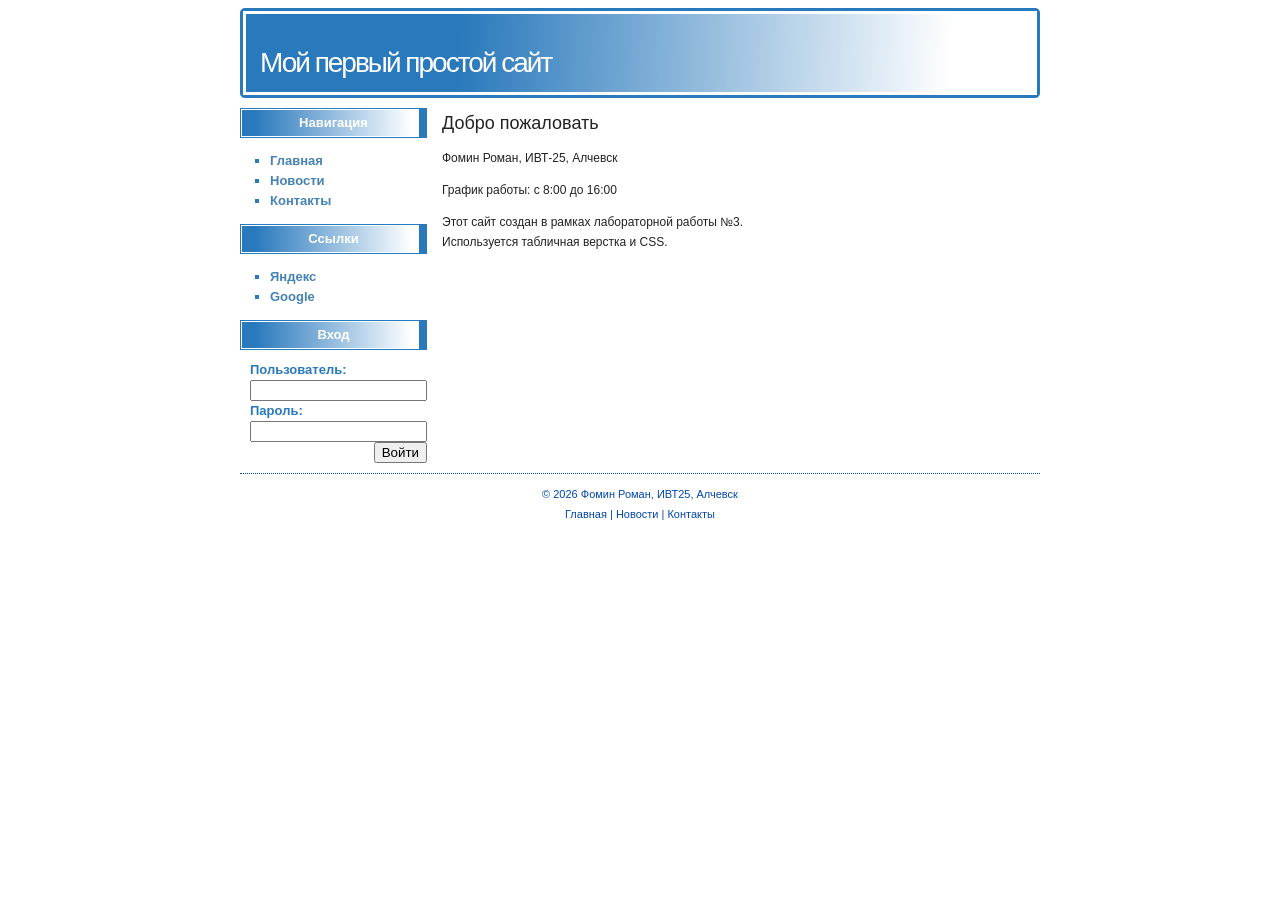
<file: index.html>
<!DOCTYPE html>
<html>
<head>
    <meta name="author" content="Фомин Роман ИВТ25">
    <meta name="keywords" content="Алчевск, сайт, лабораторная, компоновка">
    <meta name="description" content="Мой первый простой сайт с табличной версткой">
    <meta http-equiv="content-type" content="text/html; charset=utf-8">
    <title>Мой первый простой сайт</title>
    <link rel="stylesheet" type="text/css" href="styles/style.css">
</head>
<body>

<table id="main" align="center" cellspacing="0" cellpadding="0">
    <tr>
        <td colspan="2" id="header">
            <h1><a href="index.html">Мой первый простой сайт</a></h1>
        </td>
    </tr>
    <tr>
        <td id="left" valign="top">
            <h2>Навигация</h2>
            <ul>
                <li><a href="index.html">Главная</a></li>
                <li><a href="news.html">Новости</a></li>
                <li><a href="contacts.html">Контакты</a></li>
            </ul>
            <h2>Ссылки</h2>
            <ul>
                <li><a href="http://yandex.ua" target="_blank">Яндекс</a></li>
                <li><a href="http://google.com.ua" target="_blank">Google</a></li>
            </ul>
            <h2>Вход</h2>
            <form action="index.html" method="post">
                Пользователь:
                <div align="right"><input name="login" type="text"></div>
                Пароль:
                <div align="right"><input name="pwd" type="password"></div>
                <div align="right"><input name="ok" type="submit" value="Войти"></div>
            </form>
        </td>
        <td id="content" valign="top">
            <h2>Добро пожаловать</h2>
            <p>Фомин Роман, ИВТ-25, Алчевск</p>
            <p>График работы: с 8:00 до 16:00</p>
            <p>Этот сайт создан в рамках лабораторной работы №3.<br>Используется табличная верстка и CSS.</p>
        </td>
    </tr>
    <tr>
        <td colspan="2" id="footer">
            &copy; 2026 Фомин Роман, ИВТ25, Алчевск<br>
            <a href="index.html">Главная</a> | <a href="news.html">Новости</a> | <a href="contacts.html">Контакты</a>
        </td>
    </tr>
</table>

</body>
</html>
</file>
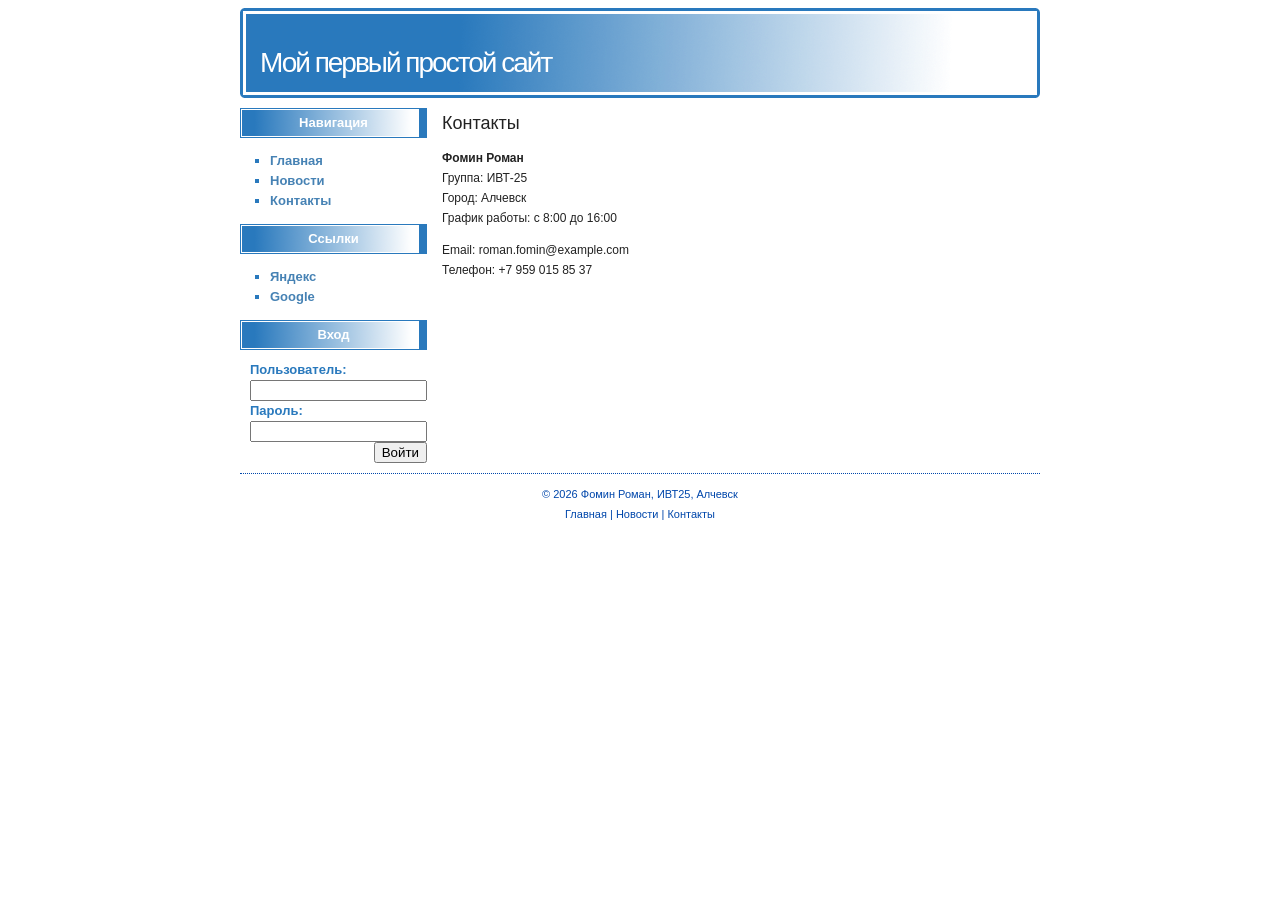
<file: contacts.html>
<!DOCTYPE html>
<html>
<head>
    <meta name="author" content="Фомин Роман ИВТ25">
    <meta name="keywords" content="контакты, Алчевск, email">
    <meta name="description" content="Контактная информация">
    <meta http-equiv="content-type" content="text/html; charset=utf-8">
    <title>Контакты - Мой первый простой сайт</title>
    <link rel="stylesheet" type="text/css" href="styles/style.css">
</head>
<body>

<table id="main" align="center" cellspacing="0" cellpadding="0">
    <tr>
        <td colspan="2" id="header">
            <h1><a href="index.html">Мой первый простой сайт</a></h1>
        </td>
    </tr>
    <tr>
        <td id="left" valign="top">
            <h2>Навигация</h2>
            <ul>
                <li><a href="index.html">Главная</a></li>
                <li><a href="news.html">Новости</a></li>
                <li><a href="contacts.html">Контакты</a></li>
            </ul>
            <h2>Ссылки</h2>
            <ul>
                <li><a href="http://yandex.ua" target="_blank">Яндекс</a></li>
                <li><a href="http://google.com.ua" target="_blank">Google</a></li>
            </ul>
            <h2>Вход</h2>
            <form action="index.html" method="post">
                Пользователь:
                <div align="right"><input name="login" type="text"></div>
                Пароль:
                <div align="right"><input name="pwd" type="password"></div>
                <div align="right"><input name="ok" type="submit" value="Войти"></div>
            </form>
        </td>
        <td id="content" valign="top">
            <h2>Контакты</h2>
            <p><strong>Фомин Роман</strong><br>
            Группа: ИВТ-25<br>
            Город: Алчевск<br>
            График работы: с 8:00 до 16:00</p>
            <p>Email: roman.fomin@example.com<br>
            Телефон: +7 959 015 85 37</p>
        </span
    </tr>
    <tr>
        <td colspan="2" id="footer">
            &copy; 2026 Фомин Роман, ИВТ25, Алчевск<br>
            <a href="index.html">Главная</a> | <a href="news.html">Новости</a> | <a href="contacts.html">Контакты</a>
        </span
    </tr>
</table>

</body>
</html>
</file>
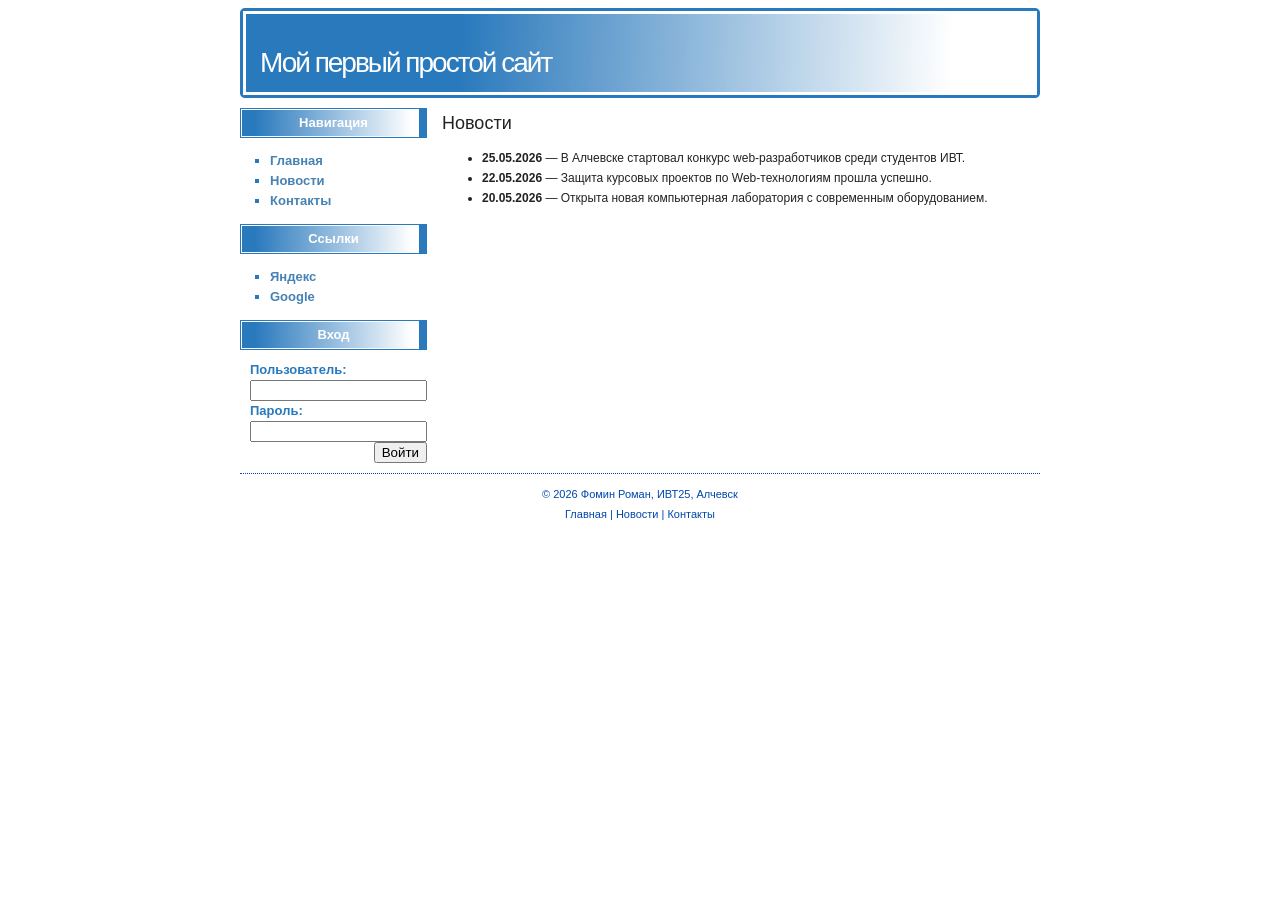
<file: news.html>
<!DOCTYPE html>
<html>
<head>
    <meta name="author" content="Фомин Роман ИВТ25">
    <meta name="keywords" content="новости, Алчевск, сайт">
    <meta name="description" content="Страница новостей">
    <meta http-equiv="content-type" content="text/html; charset=utf-8">
    <title>Новости - Мой первый простой сайт</title>
    <link rel="stylesheet" type="text/css" href="styles/style.css">
</head>
<body>

<table id="main" align="center" cellspacing="0" cellpadding="0">
    <tr>
        <td colspan="2" id="header">
            <h1><a href="index.html">Мой первый простой сайт</a></h1>
        </td>
    </tr>
    <tr>
        <td id="left" valign="top">
            <h2>Навигация</h2>
            <ul>
                <li><a href="index.html">Главная</a></li>
                <li><a href="news.html">Новости</a></li>
                <li><a href="contacts.html">Контакты</a></li>
            </ul>
            <h2>Ссылки</h2>
            <ul>
                <li><a href="http://yandex.ua" target="_blank">Яндекс</a></li>
                <li><a href="http://google.com.ua" target="_blank">Google</a></li>
            </ul>
            <h2>Вход</h2>
            <form action="index.html" method="post">
                Пользователь:
                <div align="right"><input name="login" type="text"></div>
                Пароль:
                <div align="right"><input name="pwd" type="password"></div>
                <div align="right"><input name="ok" type="submit" value="Войти"></div>
            </form>
        </td>
        <td id="content" valign="top">
            <h2>Новости</h2>
            <ul>
                <li><strong>25.05.2026</strong> — В Алчевске стартовал конкурс web-разработчиков среди студентов ИВТ.</li>
                <li><strong>22.05.2026</strong> — Защита курсовых проектов по Web-технологиям прошла успешно.</li>
                <li><strong>20.05.2026</strong> — Открыта новая компьютерная лаборатория с современным оборудованием.</li>
            </ul>
        </td>
    </tr>
    <tr>
        <td colspan="2" id="footer">
            &copy; 2026 Фомин Роман, ИВТ25, Алчевск<br>
            <a href="index.html">Главная</a> | <a href="news.html">Новости</a> | <a href="contacts.html">Контакты</a>
        </td>
    </tr>
</table>

</body>
</html>
</file>
<file: styles/style.css>
body {
    background-color: #fff;
    font-family: Verdana, Arial;
    font-size: 12px;
    line-height: 20px;
    color: #222;
}

#main {
    width: 800px;
    border: 0px;
    border-spacing: 0px;
    margin: 0 auto;
}

#header {
    height: 90px;
    background-image: url(images/header.png);
    background-repeat: no-repeat;
    background-color: #2a79bc;
}

#header h1 {
    font-size: 28px;
    letter-spacing: -1px;
    padding: 20px 0 0 20px;
    margin: 0;
}

#header h1 a {
    color: #fff;
    text-decoration: none;
    font-weight: 100;
    letter-spacing: -2px;
}

#header h1 a:hover {
    color: #111;
}

#left {
    width: 180px;
    padding: 10px 0;
    vertical-align: top;
}

#left h2 {
    height: 30px;
    line-height: 30px;
    background-color: #2a79bc;
    background-image: url(images/menu.png);
    background-repeat: no-repeat;
    color: #fff;
    font-size: 13px;
    text-align: center;
    margin: 0 0 10px 0;
}

#left ul {
    list-style-type: square;
    color: #2979BD;
    padding-left: 30px;
    font-size: 13px;
}

#left ul li a {
    text-decoration: none;
    font-weight: 600;
}

#left ul li a:hover {
    text-decoration: underline;
    color: #2a52be;
}

#left form {
    color: #2979BD;
    font-size: 13px;
    font-weight: 600;
    padding-left: 10px;
}

#content {
    text-align: justify;
    padding: 15px 10px 10px 15px;
    vertical-align: top;
}

#content h2 {
    font-size: 18px;
    font-weight: 100;
    margin-top: 0;
}

#footer {
    text-align: center;
    font-size: 11px;
    color: #0047ab;
    margin-top: 20px;
    border-top: 1px dotted #0047ab;
    padding: 10px;
}

#footer a {
    color: #0047ab;
}

a {
    text-decoration: none;
    color: #4682B4;
}

a:hover {
    text-decoration: underline;
    color: #2a52be;
}
</file>
